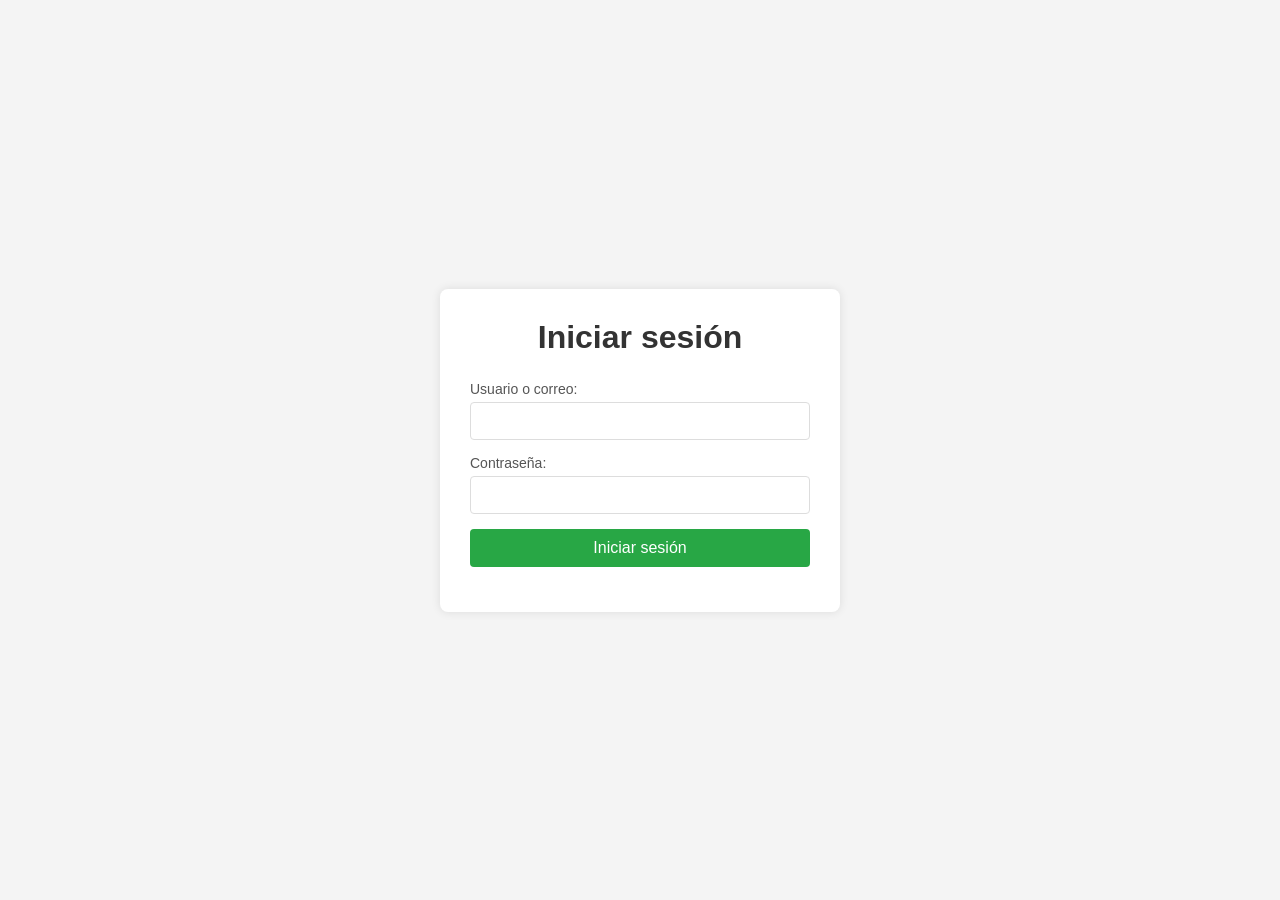
<file: fronted/index.html>
<!DOCTYPE html>
<html lang="es">
<head>
    <meta charset="UTF-8">
    <meta name="viewport" content="width=device-width, initial-scale=1.0">
    <title>Login - Restaurante</title>
    <link rel="stylesheet" href="css/style.css">
</head>
<body>
    <div class="login-container">
        <h1>Iniciar sesión</h1>
        <form name="login-form">
            <div class="form-group">
                <label for="usuario">Usuario o correo:</label>
                <input type="text" name="usuario" id="usuario" required>
            </div>
            <div class="form-group">
                <label for="contrasena">Contraseña:</label>
                <input type="password" name="contrasena" id="contrasena" required>
            </div>
            <div class="form-group">
                <button type="submit">Iniciar sesión</button>
            </div>
            <div id="mensaje" class="error"></div>
        </form>
    </div>
    <script src="js/login.js"></script>
</body>
</html>
</file>
<file: fronted/css/style.css>
* {
    margin: 0;
    padding: 0;
    box-sizing: border-box;
}

body {
    font-family: Arial, sans-serif;
    background-color: #f4f4f4;
    display: flex;
    justify-content: center;
    align-items: center;
    min-height: 100vh;
}

.login-container {
    background-color: #fff;
    padding: 30px;
    border-radius: 8px;
    box-shadow: 0 0 10px rgba(0, 0, 0, 0.1);
    width: 100%;
    max-width: 400px;
}

.login-container h1 {
    text-align: center;
    color: #333;
    margin-bottom: 25px;
}

.form-group {
    margin-bottom: 15px;
}

.form-group label {
    display: block;
    margin-bottom: 5px;
    color: #555;
    font-size: 14px;
}

.form-group input {
    width: 100%;
    padding: 10px;
    border: 1px solid #ddd;
    border-radius: 4px;
    font-size: 14px;
}

.form-group button {
    width: 100%;
    padding: 10px;
    background-color: #28a745;
    color: #fff;
    border: none;
    border-radius: 4px;
    font-size: 16px;
    cursor: pointer;
}

.form-group button:hover {
    background-color: #218838;
}

#mensaje {
    margin-top: 15px;
    text-align: center;
    font-size: 14px;
}

.error {
    color: #dc3545;
}

.success {
    color: #28a745;
}
</file>
<file: FrontEnd/css/style.css>
* {
    margin: 0;
    padding: 0;
    box-sizing: border-box;
}

body {
    font-family: Arial, sans-serif;
    background-color: #f4f4f4;
    display: flex;
    justify-content: center;
    align-items: center;
    min-height: 100vh;
}

.login-container {
    background-color: #fff;
    padding: 30px;
    border-radius: 8px;
    box-shadow: 0 0 10px rgba(0, 0, 0, 0.1);
    width: 100%;
    max-width: 400px;
}

.login-container h1 {
    text-align: center;
    color: #333;
    margin-bottom: 25px;
}

.form-group {
    margin-bottom: 15px;
}

.form-group label {
    display: block;
    margin-bottom: 5px;
    color: #555;
    font-size: 14px;
}

.form-group input {
    width: 100%;
    padding: 10px;
    border: 1px solid #ddd;
    border-radius: 4px;
    font-size: 14px;
}

.form-group button {
    width: 100%;
    padding: 10px;
    background-color: #28a745;
    color: #fff;
    border: none;
    border-radius: 4px;
    font-size: 16px;
    cursor: pointer;
}

.form-group button:hover {
    background-color: #218838;
}

#mensaje {
    margin-top: 15px;
    text-align: center;
    font-size: 14px;
}

.error {
    color: #dc3545;
}

.success {
    color: #28a745;
}
</file>
